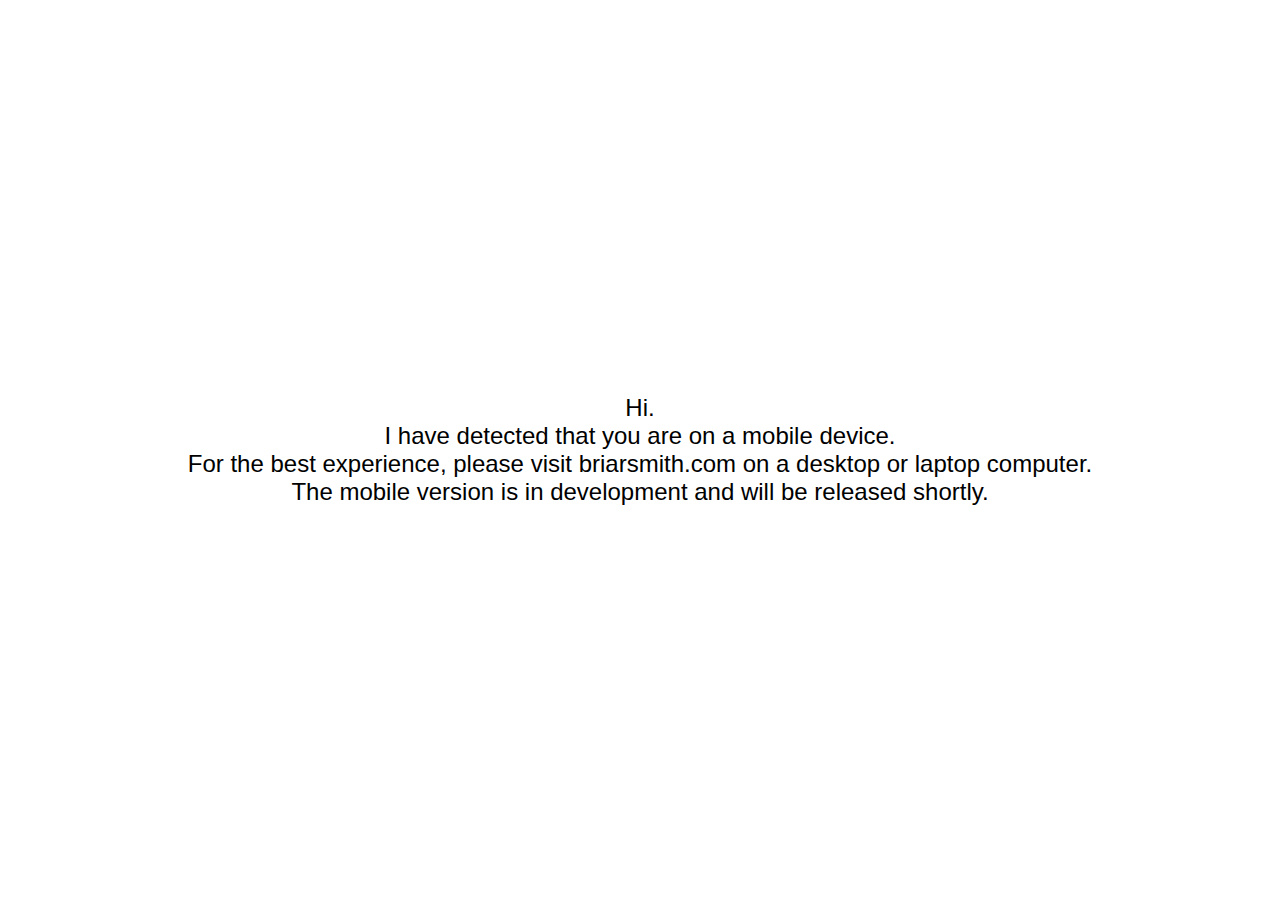
<file: mobile.html>
<html>
    <head>
        <link href="css/mobile.css" rel="stylesheet" type="text/css">
    </head>
<body>
<div id="mobile">Hi.<br>
    I have detected that you are on a mobile device.<br>
    For the best experience, please visit briarsmith.com on a desktop or laptop computer.<br>
    The mobile version is in development and will be released shortly.
</div>
</body>
</html>
</file>
<file: css/mobile.css>
body {
    margin: 0;
    display: table;
    height: 100%;
    width: 100%;
}

#mobile {
    display: table-cell;
    vertical-align: middle;
    text-align: center;
    width: 100%;
    height: 100%;
    font-family: sans-serif;
    font-size: 150%;
}
</file>
